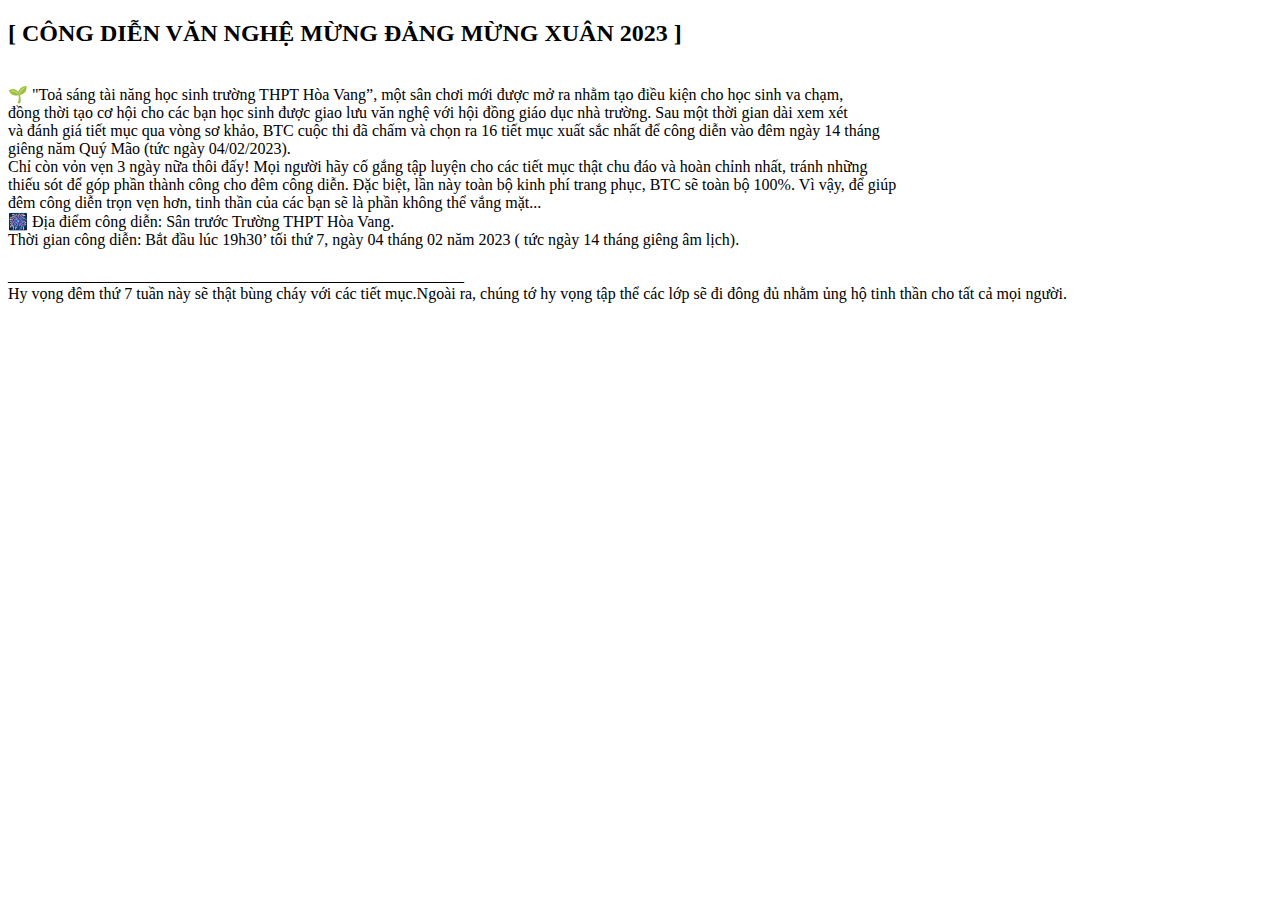
<file: congdienvn.html>
<!DOCTYPE html>
<html lang="en">
<head>
    <meta charset="UTF-8">
    <meta http-equiv="X-UA-Compatible" content="IE=edge">
    <meta name="viewport" content="width=device-width, initial-scale=1.0">
    <title>Document</title>
</head>
<body>
   <h2> [ CÔNG DIỄN VĂN NGHỆ MỪNG ĐẢNG MỪNG XUÂN 2023 ]</h2> <br>
🌱 "Toả sáng tài năng học sinh trường THPT Hòa Vang”, một sân chơi mới được mở ra nhằm tạo điều kiện cho học sinh va chạm, <br>
đồng thời tạo cơ hội cho các bạn học sinh được giao lưu văn nghệ với hội đồng giáo dục nhà trường. Sau một thời gian dài xem xét <br>
 và đánh giá tiết mục qua vòng sơ khảo, BTC cuộc thi đã chấm và chọn ra 16 tiết mục xuất sắc nhất để công diễn vào đêm ngày 14 tháng <br>
  giêng năm Quý Mão (tức ngày 04/02/2023).<br>
Chỉ còn vỏn vẹn 3 ngày nữa thôi đấy! Mọi người hãy cố gắng tập luyện cho các tiết mục thật chu đáo và hoàn chỉnh nhất, tránh những <br>
thiếu sót để góp phần thành công cho đêm công diễn. Đặc biệt, lần này toàn bộ kinh phí trang phục, BTC sẽ toàn bộ 100%. Vì vậy, để giúp <br>
 đêm công diễn trọn vẹn hơn, tinh thần của các bạn sẽ là phần không thể vắng mặt...<br>
🎆 Địa điểm công diễn: Sân trước Trường THPT Hòa Vang. <br>
 Thời gian công diễn: Bắt đầu lúc 19h30’ tối thứ 7, ngày 04 tháng 02 năm 2023 ( tức ngày 14 tháng giêng âm lịch).<br>
 <br> _________________________________________________________ <br>
Hy vọng đêm thứ 7 tuần này sẽ thật bùng cháy với các tiết mục.Ngoài ra, chúng tớ hy vọng tập thể các lớp sẽ đi đông đủ nhằm ủng hộ tinh thần cho tất cả mọi người.
</body>
</html>
</file>
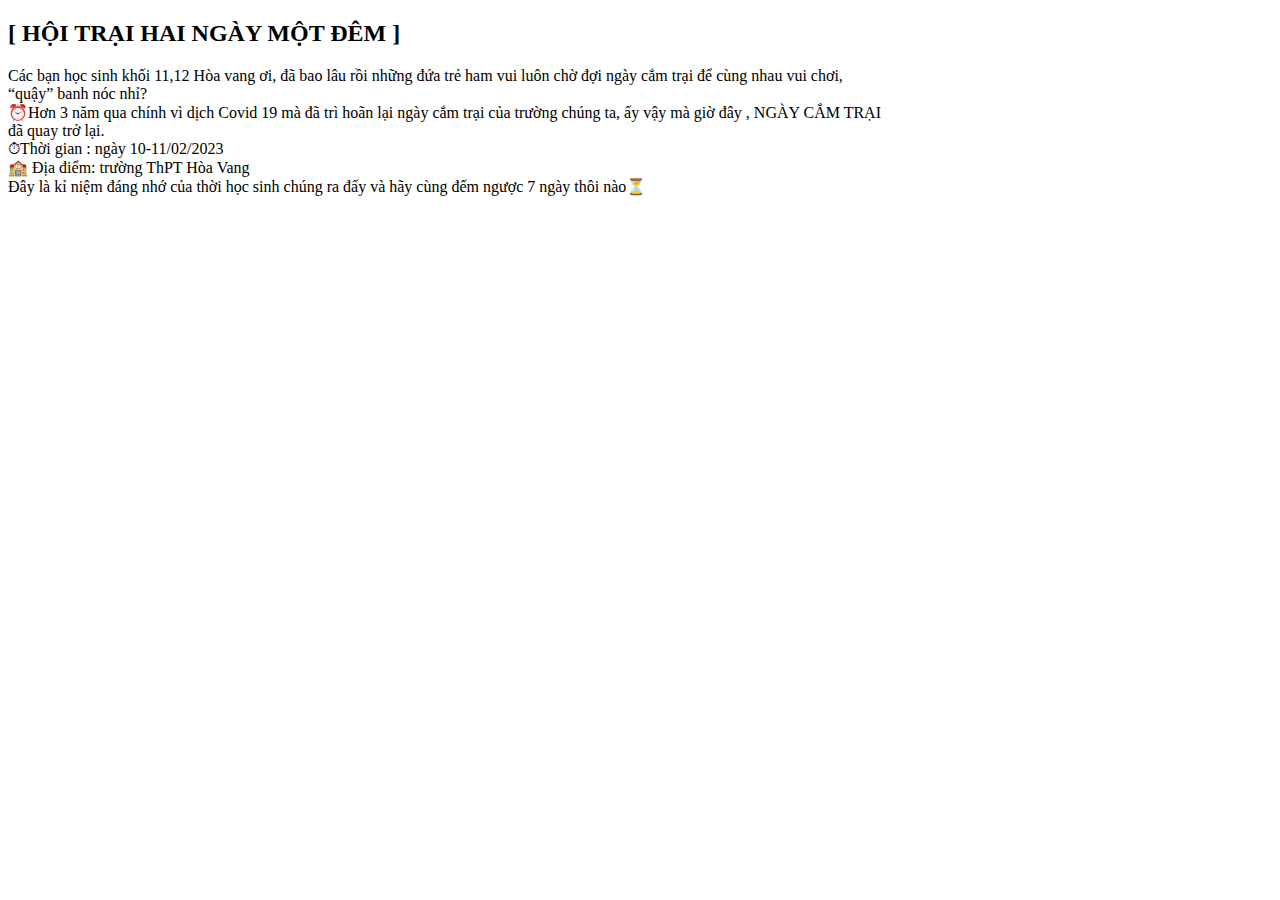
<file: hoitrai.html>
<!DOCTYPE html>
<html lang="en">
<head>
    <meta charset="UTF-8">
    <meta http-equiv="X-UA-Compatible" content="IE=edge">
    <meta name="viewport" content="width=device-width, initial-scale=1.0">
    <title>Document</title>
</head>
<body>
    <h2>[ HỘI TRẠI HAI NGÀY MỘT ĐÊM ]</h2>
Các bạn học sinh khối 11,12 Hòa vang ơi, đã bao lâu rồi những đứa trẻ ham vui luôn chờ đợi ngày cắm trại để cùng nhau vui chơi, <br>
“quậy” banh nóc nhỉ? <br>
⏰Hơn 3 năm qua chính vì dịch Covid 19 mà đã trì hoãn lại ngày cắm trại của trường chúng ta, ấy vậy mà giờ đây , NGÀY CẮM TRẠI  <br>
đã quay trở lại.<br>
⏱Thời gian : ngày 10-11/02/2023<br>
🏫 Địa điểm: trường ThPT Hòa Vang<br>
Đây là kỉ niệm đáng nhớ của thời học sinh chúng ra đấy và hãy cùng đếm ngược 7 ngày thôi nào⏳<br>
</body>
</html>
</file>
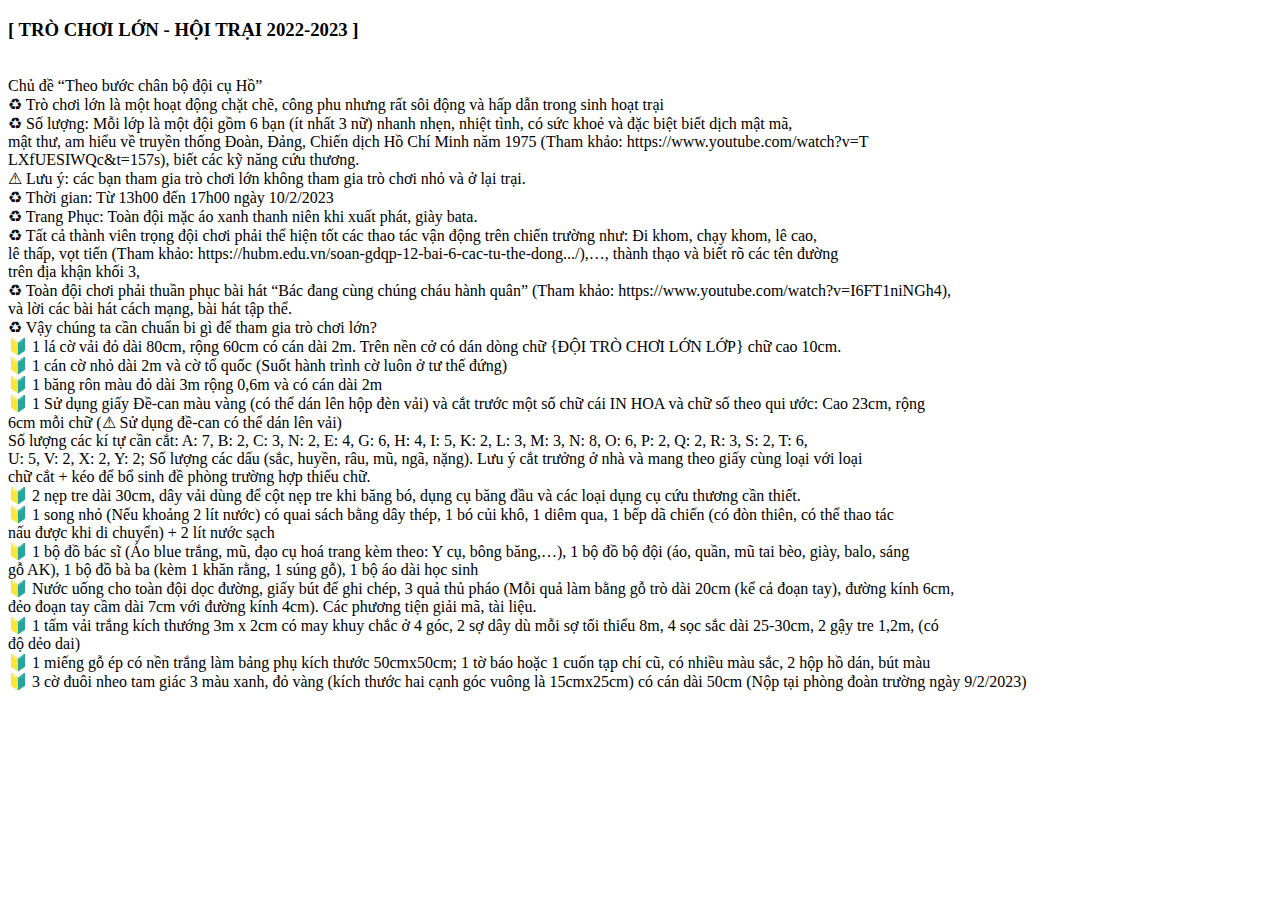
<file: hoitrai2.html>
<!DOCTYPE html>
<html lang="en">
<head>
    <meta charset="UTF-8">
    <meta http-equiv="X-UA-Compatible" content="IE=edge">
    <meta name="viewport" content="width=device-width, initial-scale=1.0">
    <title>Document</title>
</head>
<body>
    <h3>[ TRÒ CHƠI LỚN - HỘI TRẠI 2022-2023 ]</h3> <br>
 Chủ đề “Theo bước chân bộ đội cụ Hồ”<br>
♻ Trò chơi lớn là một hoạt động chặt chẽ, công phu nhưng rất sôi động và hấp dẫn trong sinh hoạt trại<br>
♻  Số lượng: Mỗi lớp là một đội gồm 6 bạn (ít nhất 3 nữ) nhanh nhẹn, nhiệt tình, có sức khoẻ và đặc biệt biết dịch mật mã,<br>
 mật thư, am hiểu về truyền thống Đoàn, Đảng, Chiến dịch Hồ Chí Minh năm 1975 (Tham khảo: https://www.youtube.com/watch?v=T<br>
 LXfUESIWQc&t=157s), biết các kỹ năng cứu thương. <br>
⚠ Lưu ý:  các bạn tham gia trò chơi lớn không tham gia trò chơi nhỏ và ở lại trại.<br>
♻ Thời gian: Từ 13h00 đến 17h00 ngày 10/2/2023<br>
♻ Trang Phục: Toàn đội mặc áo xanh thanh niên khi xuất phát, giày bata.<br>
♻ Tất cả thành viên trọng đội chơi phải thể hiện tốt các thao tác vận động trên chiến trường như: Đi khom, chạy khom, lê cao,<br>
 lê thấp, vọt tiến (Tham khảo: https://hubm.edu.vn/soan-gdqp-12-bai-6-cac-tu-the-dong.../),…, thành thạo và biết rõ các tên đường<br>
 trên địa khận khối 3, <br>
♻ Toàn đội chơi phải thuần phục bài hát “Bác đang cùng chúng cháu hành quân” (Tham khảo: https://www.youtube.com/watch?v=I6FT1niNGh4),<br>
 và lời các bài hát cách mạng, bài hát tập thể.<br>
♻ Vậy chúng ta cần chuẩn bi gì để tham gia trò chơi lớn?<br>
🔰 1 lá cờ vải đỏ dài 80cm, rộng 60cm có cán dài 2m. Trên nền cở có dán dòng chữ {ĐỘI TRÒ CHƠI LỚN LỚP} chữ cao 10cm.<br>
🔰 1 cán cờ nhỏ dài 2m và cờ tổ quốc (Suốt hành trình cờ luôn ở tư thế đứng)<br>
🔰 1 băng rôn màu đỏ dài 3m rộng 0,6m và có cán dài 2m<br>
🔰 1 Sử dụng giấy Đề-can màu vàng (có thể dán lên hộp đèn vải) và cắt trước một số chữ cái IN HOA và chữ số theo qui ước: Cao 23cm, rộng<br>
 6cm mỗi chữ (⚠ Sử dụng đề-can có thể dán lên vải)<br>
Số lượng các kí tự cần cắt: A: 7, B: 2, C: 3, N: 2, E: 4, G: 6, H: 4, I: 5, K: 2,  L: 3, M: 3, N: 8, O: 6, P: 2, Q: 2, R: 3, S: 2, T: 6,<br>
 U: 5, V: 2, X: 2, Y: 2; Số lượng các dấu (sắc, huyền, râu, mũ, ngã, nặng). Lưu ý cắt trưởng ở nhà và mang theo giấy cùng loại với loại <br>
 chữ cắt + kéo để bổ sinh đề phòng trường hợp thiếu chữ.<br>
🔰 2 nẹp tre dài 30cm, dây vải dùng để cột nẹp tre khi băng bó, dụng cụ băng đầu và các loại dụng cụ cứu thương cần thiết.<br>
🔰 1 song nhỏ (Nếu khoảng 2 lít nước) có quai sách bằng dây thép, 1 bó củi khô, 1 diêm qua, 1 bếp dã chiến (có đòn thiên, có thể thao tác<br>
 nấu được khi di chuyển) + 2 lít nước sạch<br>
🔰 1 bộ đồ bác sĩ (Áo blue trắng, mũ, đạo cụ hoá trang kèm theo: Y cụ, bông băng,…), 1 bộ đồ bộ đội (áo, quần, mũ tai bèo, giày, balo, sáng<br>
 gỗ AK), 1 bộ đồ bà ba (kèm 1 khăn rằng, 1 súng gỗ), 1 bộ áo dài học sinh<br>
🔰 Nước uống cho toàn đội dọc đường, giấy bút để ghi chép, 3 quả thủ pháo (Mỗi quả làm bằng gỗ trò dài 20cm (kể cả đoạn tay), đường kính 6cm,<br>
 đẻo đoạn tay cầm dài 7cm với đường kính 4cm). Các phương tiện giải mã, tài liệu.<br>
🔰 1 tấm vải trắng kích thướng 3m x 2cm có may khuy chắc ở 4 góc, 2 sợ dây dù mỗi sợ tối thiểu 8m, 4 sọc sắc dài 25-30cm, 2 gậy tre 1,2m, (có <br>
độ dẻo dai)<br>
🔰 1 miếng gỗ ép có nền trắng làm bảng phụ kích thước 50cmx50cm; 1 tờ báo hoặc 1 cuốn tạp chí cũ, có nhiều màu sắc, 2 hộp hồ dán, bút màu<br>
🔰 3 cờ đuôi nheo tam giác 3 màu xanh, đỏ vàng (kích thước hai cạnh góc vuông là 15cmx25cm) có cán dài 50cm (Nộp tại phòng đoàn trường ngày 9/2/2023)<br>
</body>
</html>
</file>
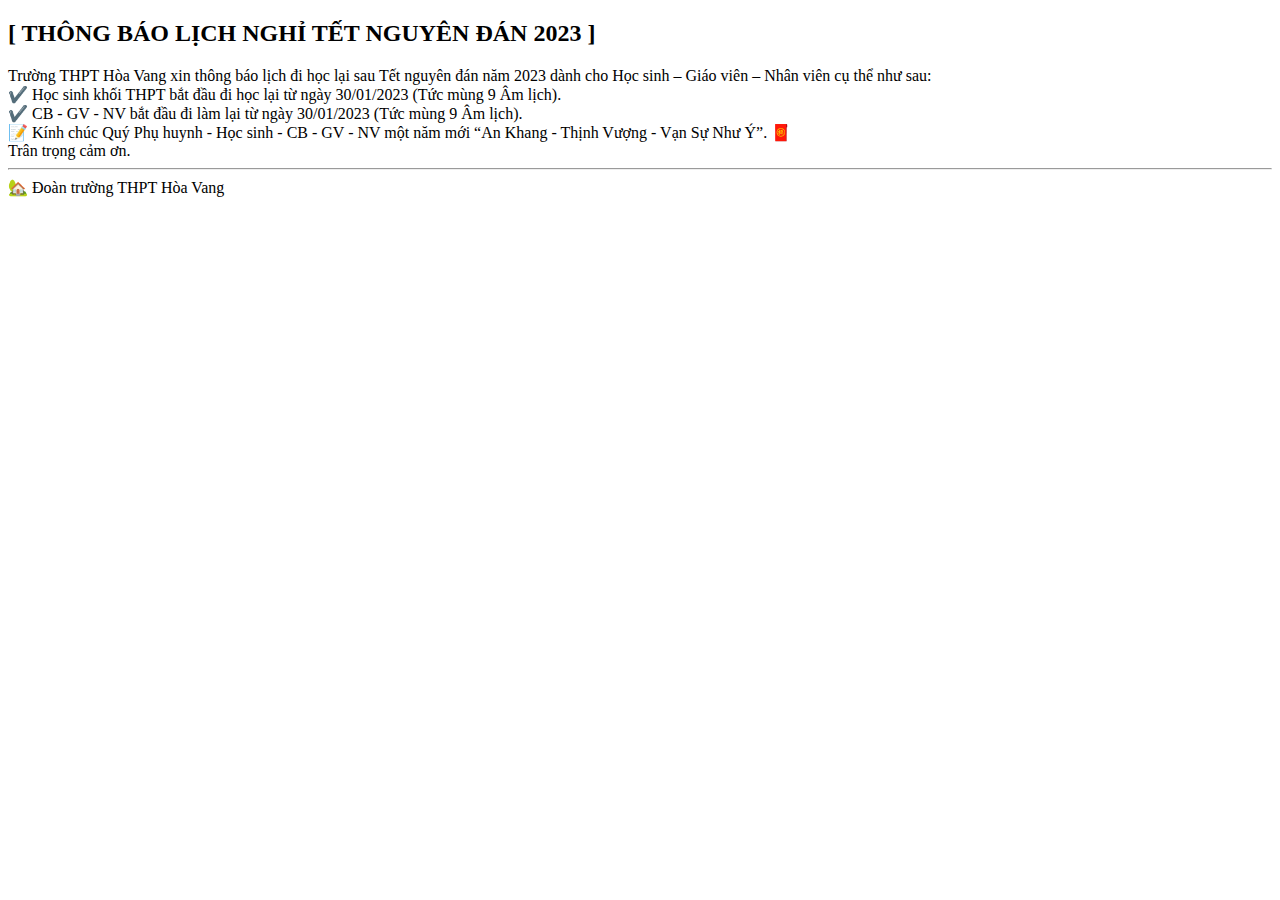
<file: lichhocsautet.html>
<!DOCTYPE html>
<html lang="en">
<head>
    <meta charset="UTF-8">
    <meta http-equiv="X-UA-Compatible" content="IE=edge">
    <meta name="viewport" content="width=device-width, initial-scale=1.0">
    <title>Document</title>
</head>
<body>
   <h2> [ THÔNG BÁO LỊCH NGHỈ TẾT NGUYÊN ĐÁN 2023 ]<br></h2>
Trường THPT Hòa Vang xin thông báo lịch đi học lại sau Tết nguyên đán năm 2023  dành cho Học sinh – Giáo viên – Nhân viên 
cụ thể như sau:<br>
✔️ Học sinh khối THPT bắt đầu đi học lại từ ngày 30/01/2023 (Tức mùng 9 Âm lịch). <br>
✔️ CB - GV - NV bắt đầu đi làm lại từ ngày 30/01/2023 (Tức mùng 9 Âm lịch).<br>
📝 Kính chúc Quý Phụ huynh - Học sinh - CB - GV - NV một năm mới “An Khang - Thịnh Vượng - Vạn Sự Như Ý”. 🧧<br>
Trân trọng cảm ơn.<br>
<hr>
🏡 Đoàn trường THPT Hòa Vang
</body>
</html>
</file>
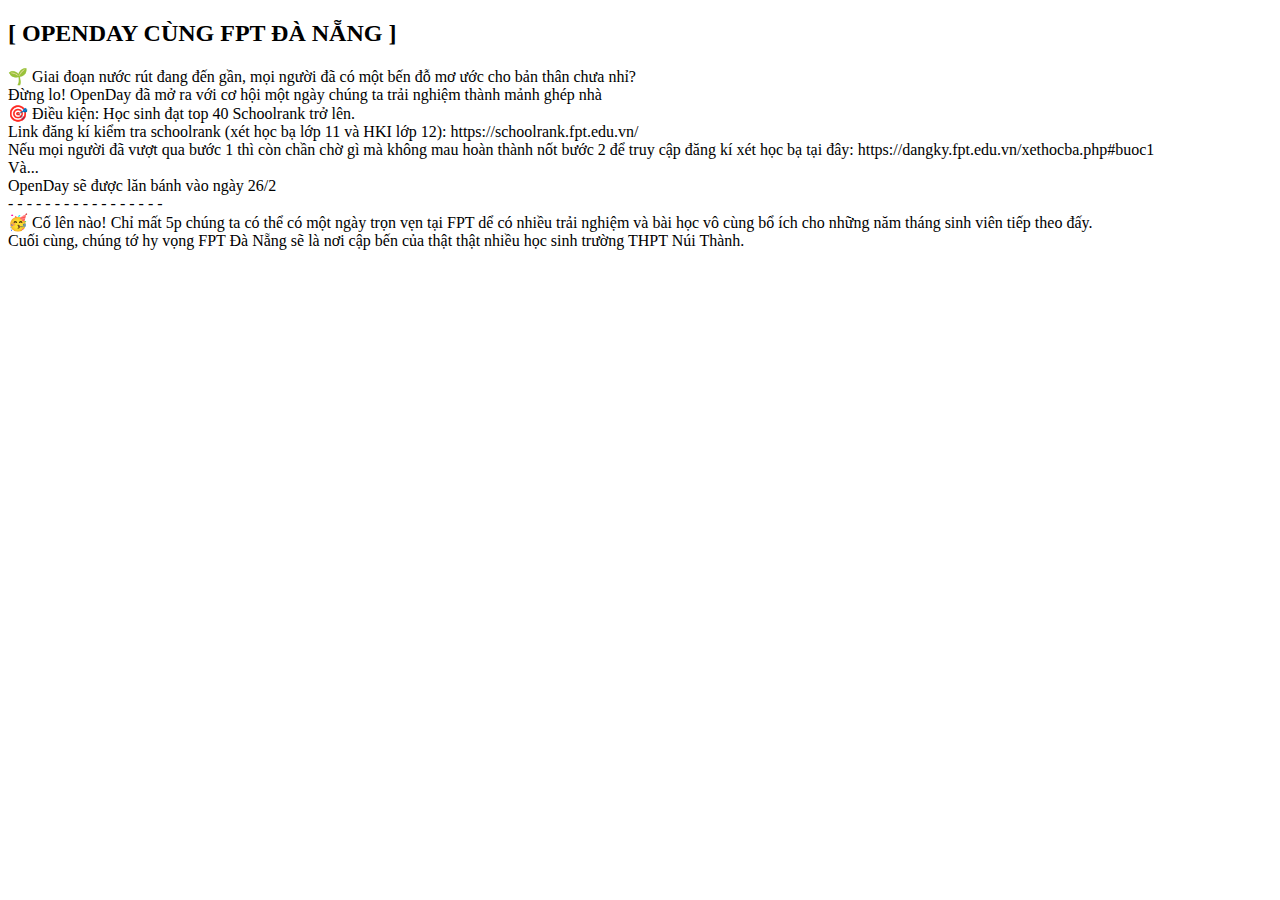
<file: openday.html>
<!DOCTYPE html>
<html lang="en">
<head>
    <meta charset="UTF-8">
    <meta http-equiv="X-UA-Compatible" content="IE=edge">
    <meta name="viewport" content="width=device-width, initial-scale=1.0">
    <title>Document</title>
</head>
<body>
  <h2>  [ OPENDAY CÙNG FPT ĐÀ NẴNG ]</h2>
🌱 Giai đoạn nước rút đang đến gần, mọi người đã có một bến đỗ mơ ước cho bản thân chưa nhỉ?<br>
Đừng lo! OpenDay đã mở ra với cơ hội một ngày chúng ta trải nghiệm thành mảnh ghép nhà <br>
🎯 Điều kiện: Học sinh đạt top 40 Schoolrank trở lên. <br>
Link đăng kí kiểm tra schoolrank (xét học bạ lớp 11 và HKI lớp 12): https://schoolrank.fpt.edu.vn/ <br>
Nếu mọi người đã vượt qua bước 1 thì còn chần chờ gì mà không mau hoàn thành nốt bước 2 để truy cập đăng kí xét học bạ tại đây: https://dangky.fpt.edu.vn/xethocba.php#buoc1 <br>
Và... <br>
OpenDay sẽ được lăn bánh vào ngày 26/2 <br>
- - - - - - - - - - - - - - - - - <br>
🥳 Cố lên nào! Chỉ mất 5p chúng ta có thể có một ngày trọn vẹn tại FPT dể có nhiều trải nghiệm và bài học vô cùng bổ ích cho những năm tháng sinh viên tiếp theo đấy.<br>
Cuối cùng, chúng tớ hy vọng FPT Đà Nẵng sẽ là nơi cập bến của thật thật nhiều học sinh trường THPT Núi Thành. <br>
</body>
</html>
</file>
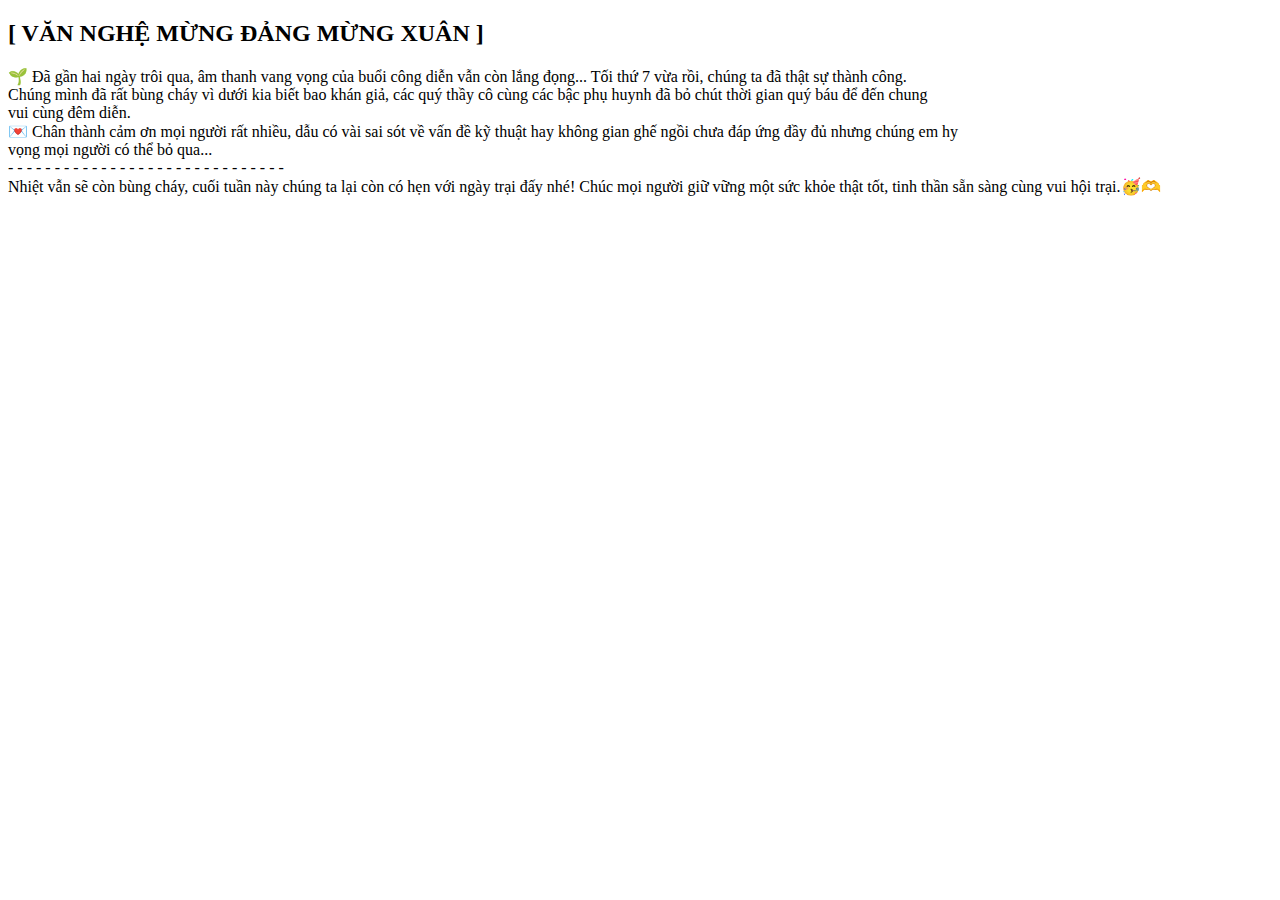
<file: vannghe2.html>
<!DOCTYPE html>
<html lang="en">
<head>
    <meta charset="UTF-8">
    <meta http-equiv="X-UA-Compatible" content="IE=edge">
    <meta name="viewport" content="width=device-width, initial-scale=1.0">
    <title>Document</title>
</head>
<body>
   <h2> [ VĂN NGHỆ MỪNG ĐẢNG MỪNG XUÂN ]</h2>
🌱 Đã gần hai ngày trôi qua, âm thanh vang vọng của buổi công diễn vẫn còn lắng đọng... Tối thứ 7 vừa rồi, chúng ta đã thật sự thành công.<br>
 Chúng mình đã rất bùng cháy vì dưới kia biết bao khán giả, các quý thầy cô cùng các bậc phụ huynh đã bỏ chút thời gian quý báu để đến chung<br>
  vui cùng đêm diễn. <br>
💌 Chân thành cảm ơn mọi người rất nhiều, dẫu có vài sai sót về vấn đề kỹ thuật hay không gian ghế ngồi chưa đáp ứng đầy đủ nhưng chúng em hy<br>
 vọng mọi người có thể bỏ qua...<br>
- - - - - - - - - - - - - - - - - - - - - - - - - - - - - -<br>
Nhiệt vẫn sẽ còn bùng cháy, cuối tuần này chúng ta lại còn có hẹn với ngày trại đấy nhé! Chúc mọi người giữ vững một sức khỏe thật tốt, tinh thần sẵn sàng cùng vui hội trại.🥳🫶
</body>
</html>
</file>
